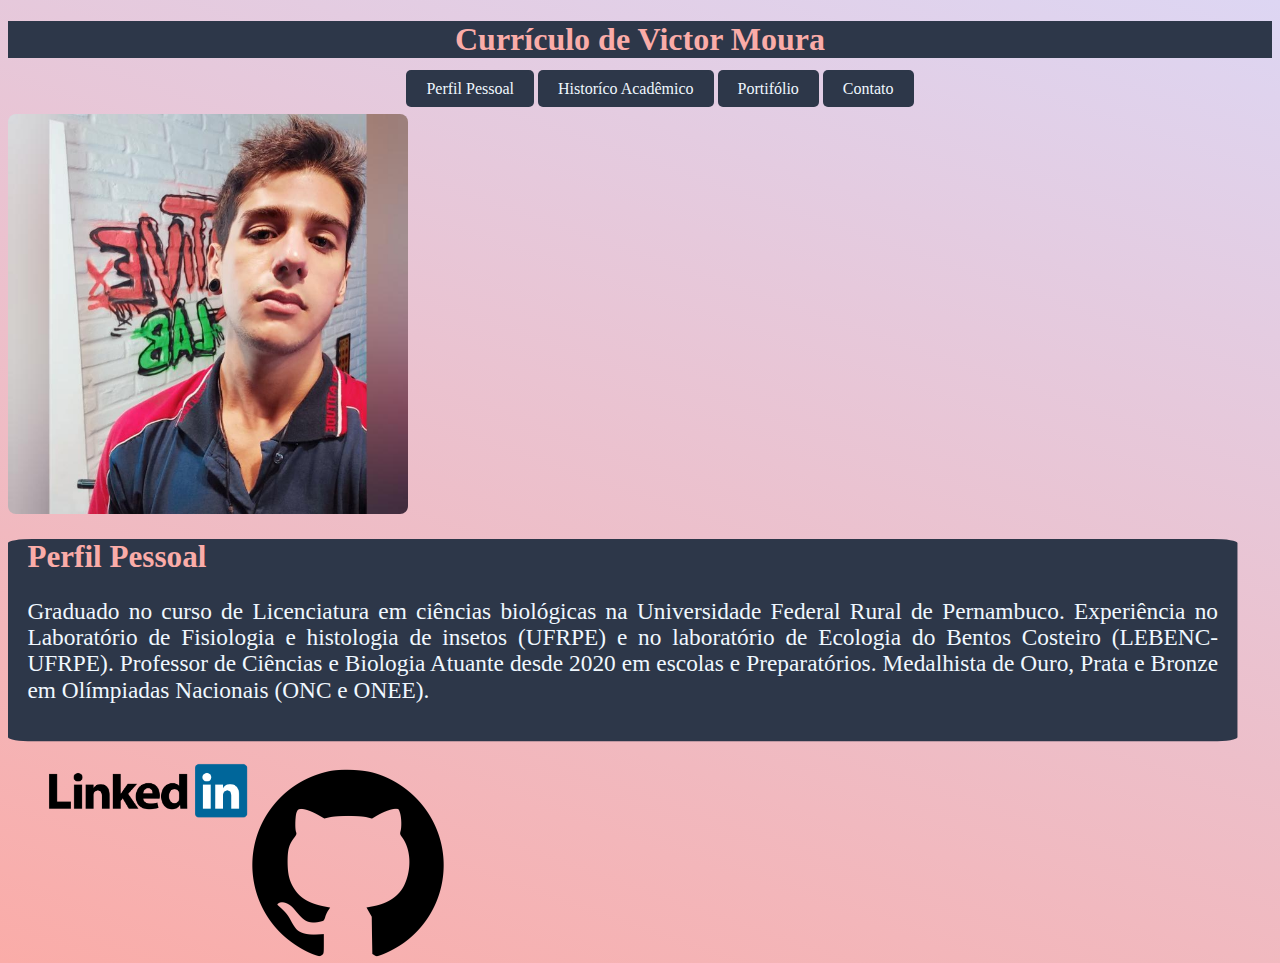
<file: index.html>
<!DOCTYPE html>
<html lang="pt-br">
<head>
    <meta charset="UTF-8">
    <meta name="viewport" content="width=device-width, initial-scale=1.0">
    <title>Portifólio Pessoal</title>
    <link rel="stylesheet" href="./src/css/style.css">
</head>

<body class="bodystyle">
    <header>
        <!--Cabeçalho da página --> 
        <h1 style="background-color: #2d3749; text-align: center; color: #faaca8";>Currículo de Victor Moura</h1>

    </header>
   
    <!--Menu de navegação entre as páginas do mesmo site -->
    <nav class="menu">
        <ul style="list-style: none;">     
            <li class="teste"><a href="/index.html"> Perfil Pessoal</a></li>       
            <li class="teste"><a href="./src/historico.html"> Historíco Acadêmico</a></li>
            <li class="teste"><a href="./src/portifolio.html"> Portifólio</a></li>
            <li class="teste"><a href="./src/contato.html"> Contato</a></li>            
        </ul>
    </nav>

    <img class="perfil-foto". src="./src/img/1.jpg" alt="">
    
    <!--Título do Perfil Pessoal -->
    <div class="perfil-pessoal">
        <h1 style="color: #faaca8">
        Perfil Pessoal
        </h1>
        
        <p style="color: aliceblue; font-size: 24px;">
            Graduado no curso de Licenciatura em ciências biológicas na Universidade Federal Rural de Pernambuco. Experiência no Laboratório de Fisiologia e histologia de insetos (UFRPE) e no laboratório de Ecologia do Bentos Costeiro (LEBENC-UFRPE). Professor de Ciências e Biologia Atuante desde 2020 em escolas e Preparatórios. Medalhista de Ouro, Prata e Bronze em Olímpiadas Nacionais (ONC e ONEE).
        </p>
    </div> 
    <!--Segundo menu de navegação para páginas externas --> 
    <nav id="menu2">
        <ul style="list-style: none;">     
            <li ><a href="https://linkedin.com/in/victorvmoura/"> <img class="botao" src="./src/img/linkedin.png" alt=""></a></li>       
            <li ><a href="https://github.com/Victor-Vmoura?tab=repositories"> <img class="botao" src="./src/img/GitHub_Invertocat_Logo.svg.png" alt=""></a></li>         
        </ul>
    </nav>
</body>


</html>
</file>
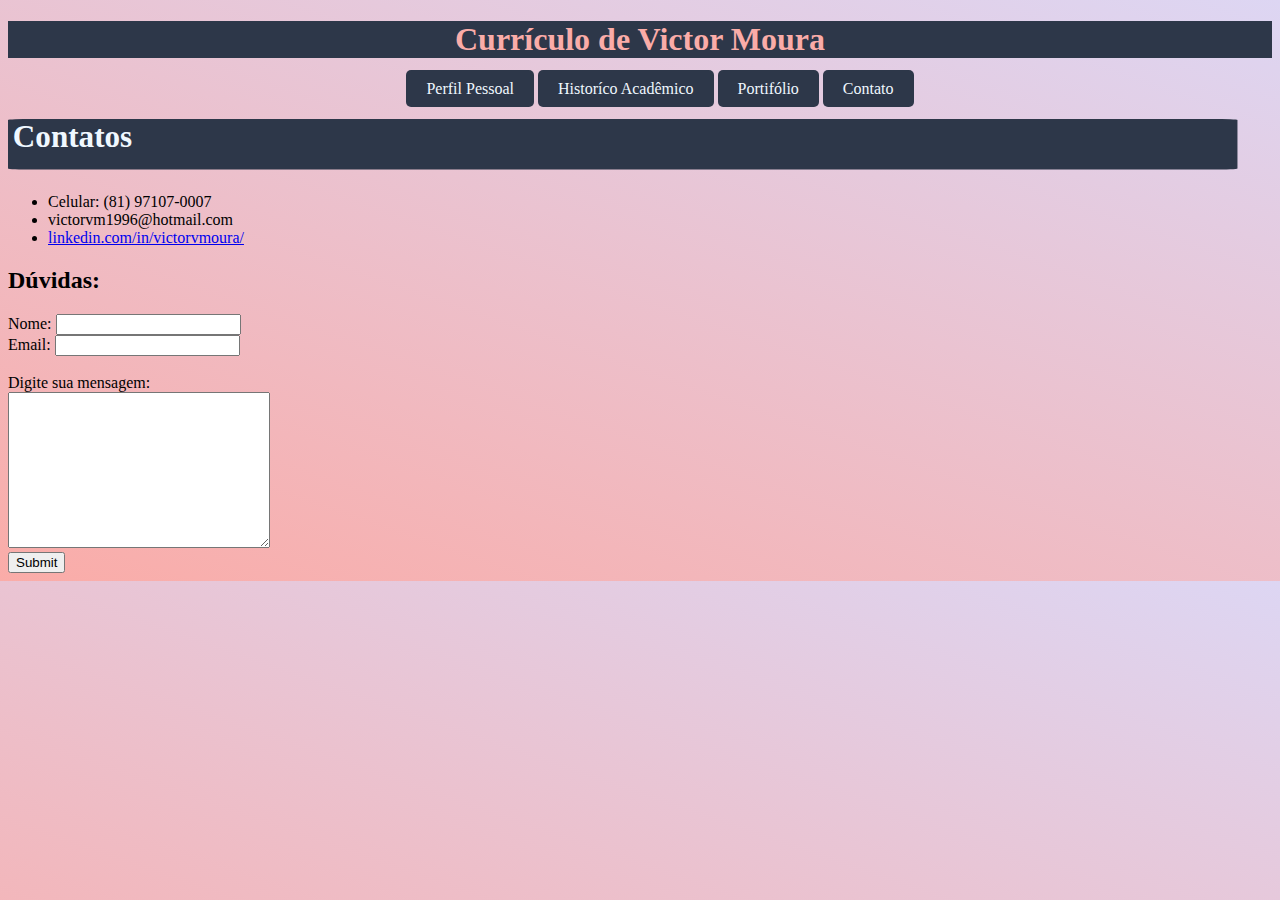
<file: src/contato.html>
<!DOCTYPE html>
<html lang="pt-br">
<head>
    <meta charset="UTF-8">
    <meta name="viewport" content="width=device-width, initial-scale=1.0">
    <title>Portifólio Pessoal</title>
    <link rel="stylesheet" href="./css/style.css">
</head>

<body class="bodystyle">
    <header>
        <h1 style="background-color: #2d3749; text-align: center; color: #faaca8";>Currículo de Victor Moura</h1>

    </header>
    <!--Menu de navegação entre as páginas do mesmo site -->

    <nav class="menu">
        <ul style="list-style: none;">     
            <li class="teste"><a href="/index.html"> Perfil Pessoal</a></li>       
            <li class="teste"><a href="./historico.html"> Historíco Acadêmico</a></li>
            <li class="teste"><a href="./portifolio.html"> Portifólio</a></li>
            <li class="teste"><a href="./contato.html"> Contato</a></li>            
        </ul>
    </nav>

    <main class="contatos">
        <div class="todos-contatos">
            <h1 class="perfblue"> Contatos</h1>
        <ul>
            <li>Celular: (81) 97107-0007</li>
            <li>victorvm1996@hotmail.com</li>
            <li><a href="https://linkedin.com/in/victorvmoura/">linkedin.com/in/victorvmoura/</a>
            </li>
        </ul>
        </div>

    </main>

    <h2>Dúvidas:</h2>
    <form method="post" action="contato-form">

        Nome: <input type="text" name="nome"> <br>
        Email: <input type="email" name="Email"> <br>
        <br>Digite sua mensagem:<br>
        <textarea name="msg" id="1" cols="30" rows="10"></textarea> <br>
    <input type="submit"> 
    </form>

</body>
</html>
</file>
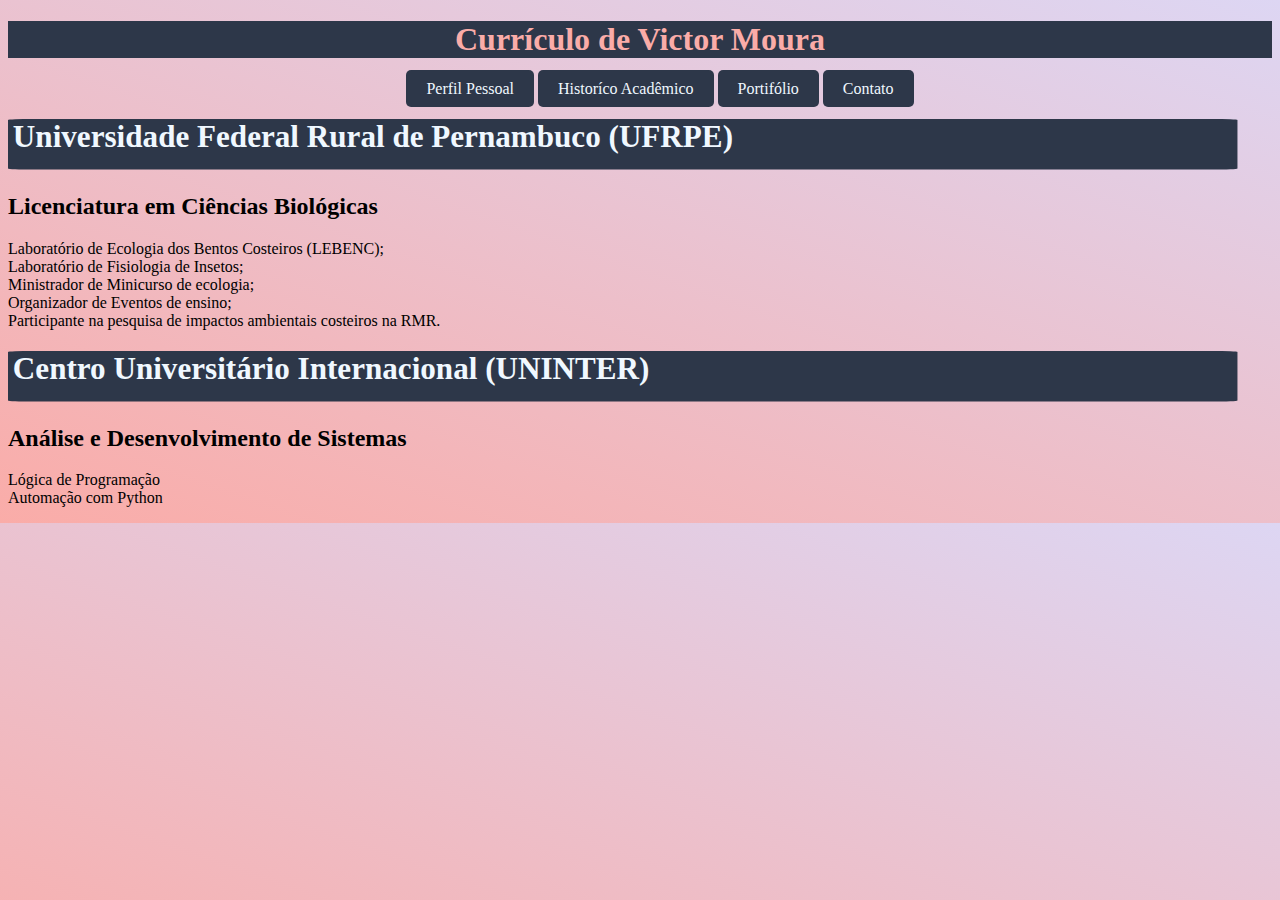
<file: src/historico.html>
<!DOCTYPE html>
<html lang="pt-br">
<head>
    <meta charset="UTF-8">
    <meta name="viewport" content="width=device-width, initial-scale=1.0">
    <title>Portifólio Pessoal</title>
    <link rel="stylesheet" href="./css/style.css">
</head>

<body class="bodystyle">
    <header>
        <h1 style="background-color: #2d3749; text-align: center; color: #faaca8";>Currículo de Victor Moura</h1>

    </header>
    
    <nav class="menu">
        <ul style="list-style: none;">     
            <li class="teste"><a href="/index.html"> Perfil Pessoal</a></li>       
            <li class="teste"><a href="./historico.html"> Historíco Acadêmico</a></li>
            <li class="teste"><a href="./portifolio.html"> Portifólio</a></li>
            <li class="teste"><a href="./contato.html"> Contato</a></li>            
        </ul>
    </nav>

    <div class="historico-academico">
        <h1 class="perfblue">
            Universidade Federal Rural de Pernambuco (UFRPE)
        </h1>
        <h2>
            Licenciatura em Ciências Biológicas
        </h2>
        <p>
            <li>Laboratório de Ecologia dos Bentos Costeiros (LEBENC);</li>
            <li>Laboratório de Fisiologia de Insetos;</li> 
            <li>Ministrador de Minicurso de ecologia;</li> 
            <li>Organizador de Eventos de ensino;</li> 
            <li>Participante na pesquisa de impactos ambientais costeiros na RMR.</li>    
        </p>
        
        <h1 class="perfblue">
            Centro Universitário Internacional (UNINTER)
        </h1>

        <h2>
            Análise e Desenvolvimento de Sistemas
        </h2>

        <p>
            <li>Lógica de Programação</li>
            <li>Automação com Python</li>
        </p>
    </div>
</file>
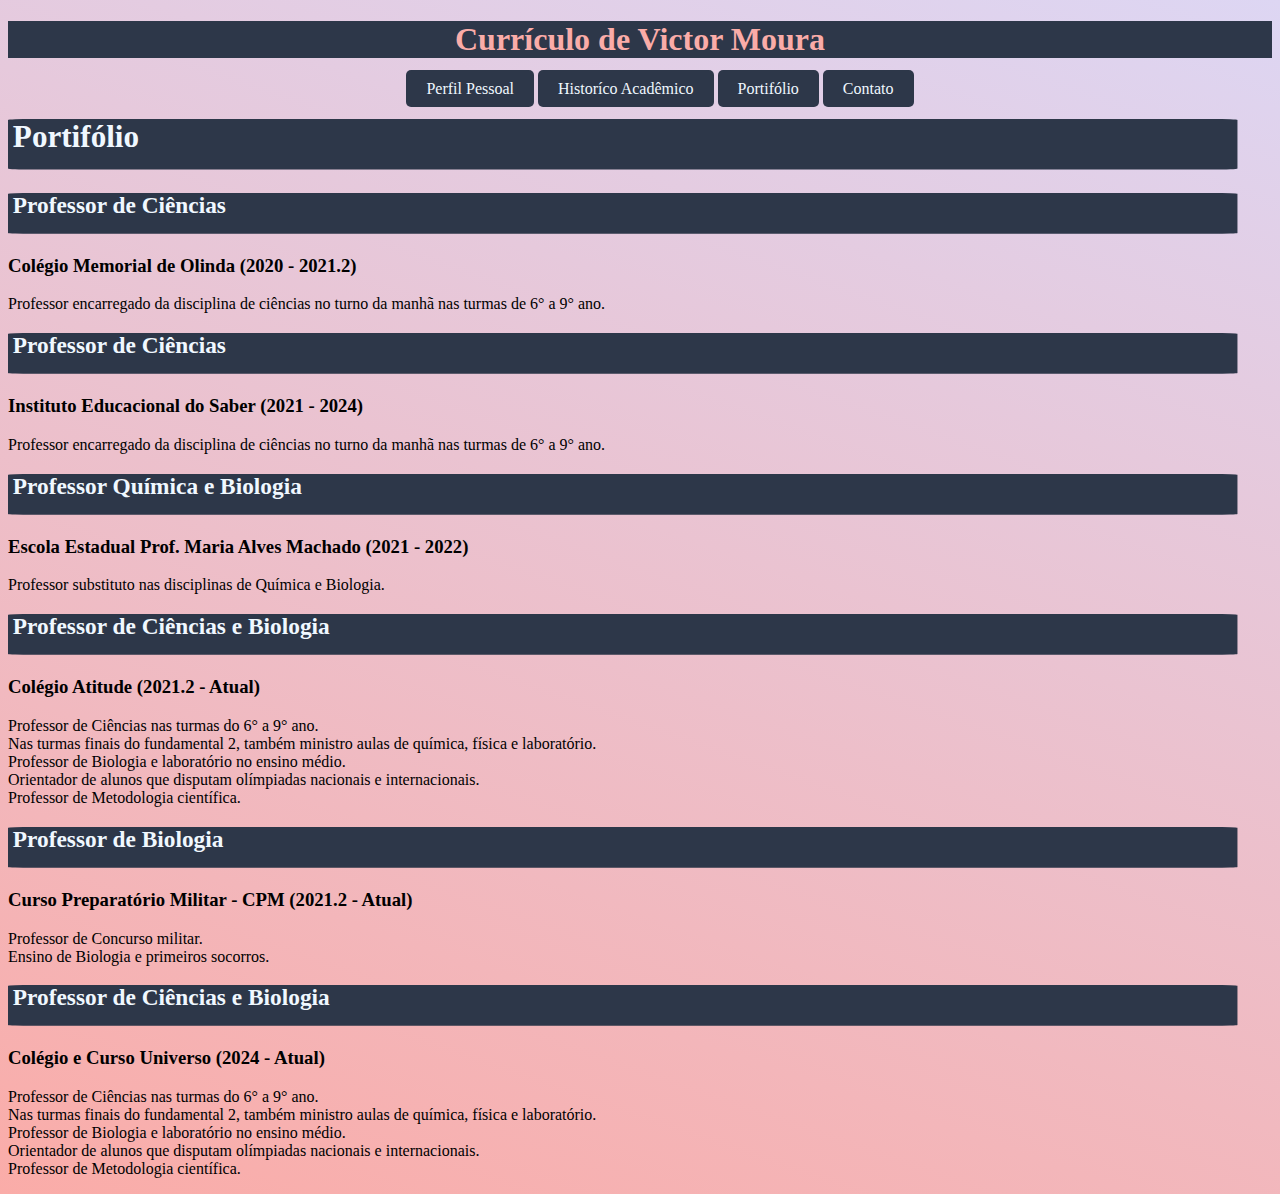
<file: src/portifolio.html>
<!DOCTYPE html>
<html lang="pt-br">
<head>
    <meta charset="UTF-8">
    <meta name="viewport" content="width=device-width, initial-scale=1.0">
    <title>Portifólio Pessoal</title>
    <link rel="stylesheet" href="./css/style.css">    
</head>

<body class="bodystyle">
    <header>
        <h1 style="background-color: #2d3749; text-align: center; color: #faaca8";>Currículo de Victor Moura</h1>

    </header>
    <!--Menu de navegação entre as páginas do mesmo site -->
    <nav class="menu">
        <ul style="list-style: none;">     
            <li class="teste"><a href="/index.html"> Perfil Pessoal</a></li>       
            <li class="teste"><a href="./historico.html"> Historíco Acadêmico</a></li>
            <li class="teste"><a href="./portifolio.html"> Portifólio</a></li>
            <li class="teste"><a href="./contato.html"> Contato</a></li>            
        </ul>
    </nav>
    <!-- Portifólio Profissional -->
    <main class="portifolio">
        <h1 class="perfblue">
        Portifólio
        </h1>
        
        <div class="Memorial">
            <h2 class="perfblue">Professor de Ciências</h2>
            <h3>Colégio Memorial de Olinda (2020 - 2021.2)</h3>    
            <p>
                <li>Professor encarregado da disciplina de ciências no turno da manhã nas turmas de 6° a 9° ano.</li>   
            </p>
        </div>
        

        <div class="IES">
            <h2 class="perfblue">Professor de Ciências</h2>
            <h3>Instituto Educacional do Saber (2021 - 2024)</h3>    
            <p>
                <li>Professor encarregado da disciplina de ciências no turno da manhã nas turmas de 6° a 9° ano.</li>
            </p>
        </div>  
            
            
         <div class="Machado">
            <h2 class="perfblue">Professor Química e Biologia</h2>
            <h3>Escola Estadual Prof. Maria Alves Machado (2021 - 2022)</h3>    
            <p>
                <li>Professor substituto nas disciplinas de Química e Biologia.</li>
            </p>
        </div>

        <div class="Atitude">
            <h2 class="perfblue">Professor de Ciências e Biologia</h2>
            <h3>Colégio Atitude (2021.2 - Atual)</h3>    
            <p>
                <li>Professor de Ciências nas turmas do 6° a 9° ano.</li>
                <li>Nas turmas finais do fundamental 2, também ministro aulas de química, física e laboratório.</li>
                <li>Professor de Biologia e laboratório no ensino médio.</li>
                <li>Orientador de alunos que disputam olímpiadas nacionais e internacionais.</li>
                <li>Professor de Metodologia científica.</li>
            </p>
        </div>

        <div class="CPM">
            <h2 class="perfblue">Professor de Biologia</h2>
            <h3>Curso Preparatório Militar - CPM (2021.2 - Atual)</h3>    
            <p>
                <li>Professor de Concurso militar.</li>
                <li>Ensino de Biologia e primeiros socorros.</li>
            </p>
        </div>

        <div class="universo">
            <h2 class="perfblue">Professor de Ciências e Biologia</h2>
            <h3>Colégio e Curso Universo (2024 - Atual)</h3>    
            <p>
                <li>Professor de Ciências nas turmas do 6° a 9° ano.</li>
                <li>Nas turmas finais do fundamental 2, também ministro aulas de química, física e laboratório.</li>
                <li>Professor de Biologia e laboratório no ensino médio.</li>
                <li>Orientador de alunos que disputam olímpiadas nacionais e internacionais.</li>
                <li>Professor de Metodologia científica.</li>
            </p>
        </div>

    </main>
</file>
<file: src/css/style.css>
/* Estilo das classes*/

.perfil-pessoal{
    transform: scale(0.972673, 0.972673);
    transform-origin: 0px 0px;
    background-color: #2d3749;
    text-align: justify;
    border-radius: 2%;
    padding-right: 20px;
    padding-left: 20px;
    padding-bottom: 15px;
    
}

.bodystyle{
    background-color: #FAACA8;
    background-image: linear-gradient(19deg, #FAACA8 0%, #DDD6F3 100%);

}

.perfil-foto{
    max-width:400px;
    max-height:500px;
    width: auto;
    height: auto;
    border-radius: 2%;   
    
}

.menu {  
    text-align: center;
}  

.menu a {
    text-decoration: none;
    color: aliceblue;
}
 

.teste {
    display: inline;
    font-family: 'Times New Roman', Times, serif;
    padding: 10px 20px;
    text-decoration: none;
    background-color:rgb(45, 55, 73);
    border-radius: 5px;
    cursor: pointer;
    transition: background-color 0.3s ease; 
    transition: border-color 0.3s eas;
    text-decoration: none;
}

.teste:hover{
    background-color: #5674d8;   
}

.menu2 {
    text-align: center;
}

.botao {
    float: left;
    width: 200px;
    display:flex
    
}


.perfblue{    
        transform: scale(0.972673, 0.972673);
        transform-origin: 0px 0px;
        background-color: #2d3749;
        text-align: justify;
        border-radius: 2%;
        padding-left: 5px;
        padding-bottom: 15px;
        color: aliceblue;
}
</file>
